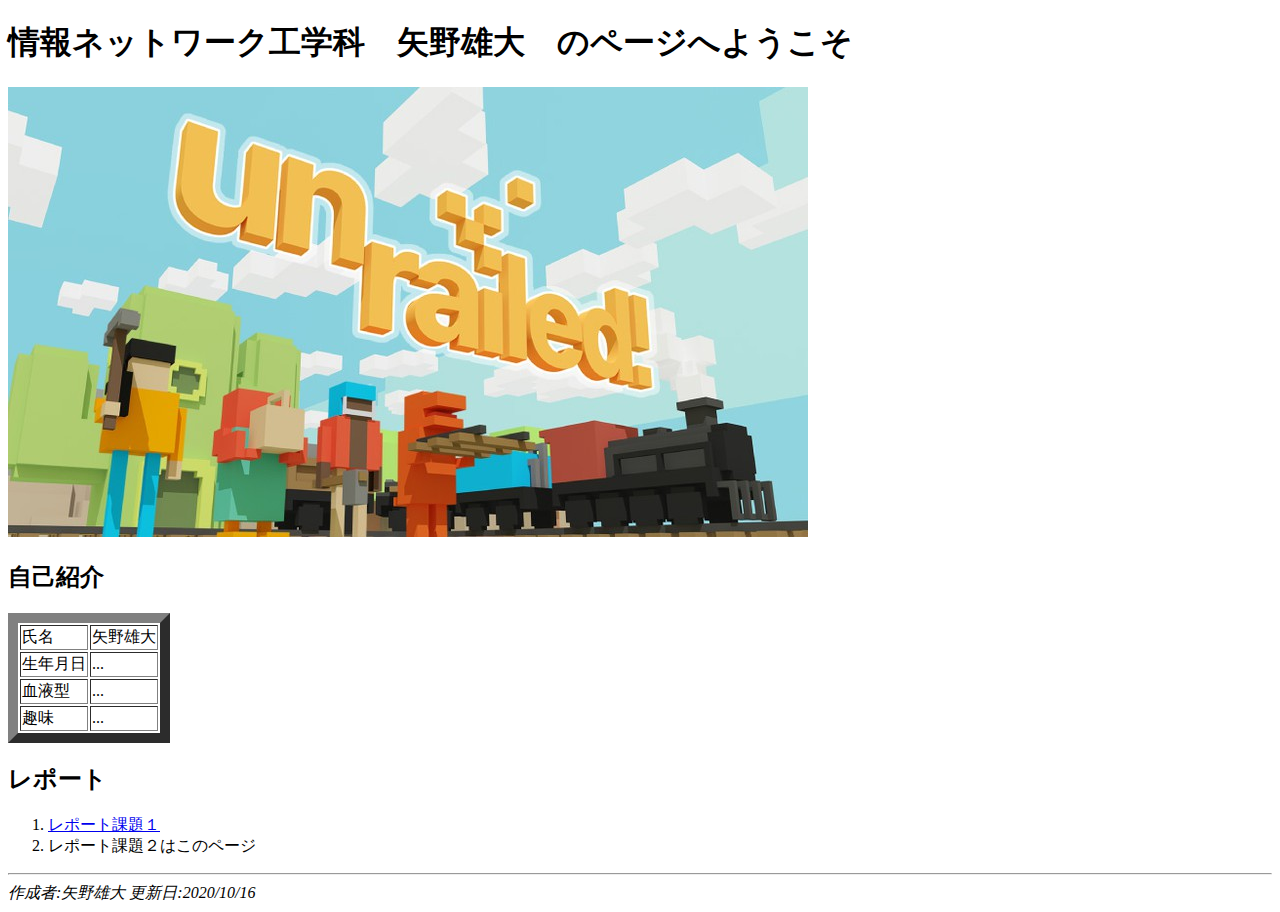
<file: index.html>
<!doctype html>
<html>
    <head>
        <meta charset="utf-8">
        <title>トップページ(課題２）</title>
    </head>
    <body>
        
        <h1>情報ネットワーク工学科　矢野雄大　のページへようこそ</h1>
        <img src="images/01.jpg" alt="画像1">
        <h2>自己紹介</h2>
        <table border="10">
            <tr><td>氏名</td> <td>矢野雄大</td></tr>
            <tr><td>生年月日</td> <td>...</td></tr>
            <tr><td>血液型</td> <td>...</td></tr>
            <tr><td>趣味</td> <td>...</td></tr>
        </table>
        
        <h2>レポート</h2>
        <ol>
        <li><a href="kadai1.html">レポート課題１</a></li>
        <li>レポート課題２はこのページ</li>
        </ol>
        
        <hr>
        <address>作成者:矢野雄大 更新日:2020/10/16</address>
             
    </body>
</html>
</file>
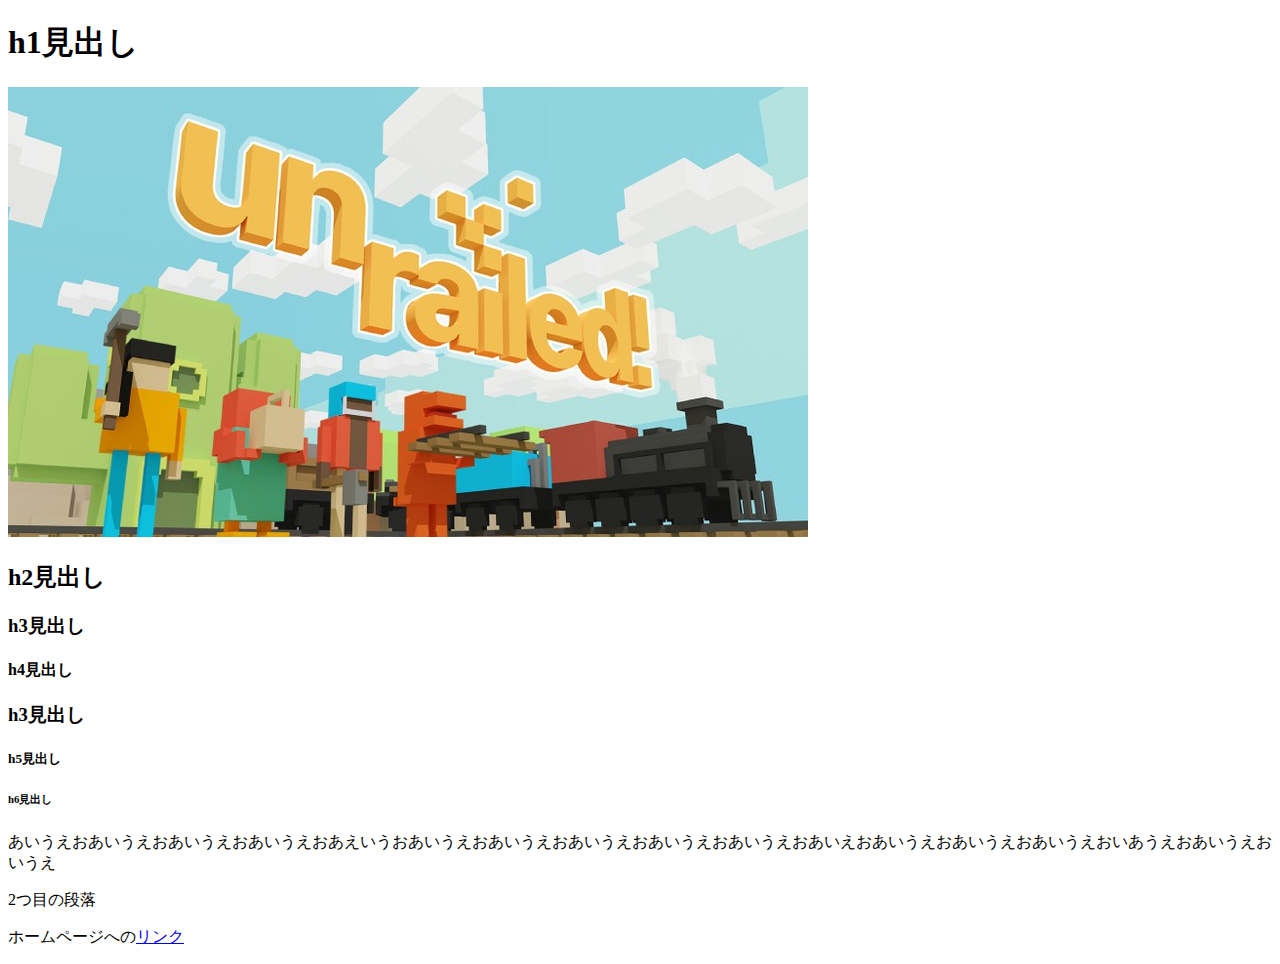
<file: enshu02.html>
<!-- コメントタグだよ～～～　-->
<!doctype html>
<html>
    <head>
        <meta charset="utf-8">
        <title>演習1</title>
    </head>
    <body>
        <h1>h1見出し</h1>
        
        <img src="images/01.jpg" alt="読み込めないときに出るよ">
        <h2>h2見出し</h2>
        <h3>h3見出し</h3>
        <h4>h4見出し</h4>
        <h3>h3見出し</h3>
        <h5>h5見出し</h5>
        <h6>h6見出し</h6>
        <p>あいうえおあいうえおあいうえおあいうえおあえいうおあいうえおあいうえおあいうえおあいうえおあいうえおあいえおあいうえおあいうえおあいうえおいあうえおあいうえおいうえ</p>
        <p>2つ目の段落</p>
        
        <p>ホームページへの<a href="https://www.nintendo.co.jp/">リンク</a></p>
    </body>
</html>
</file>
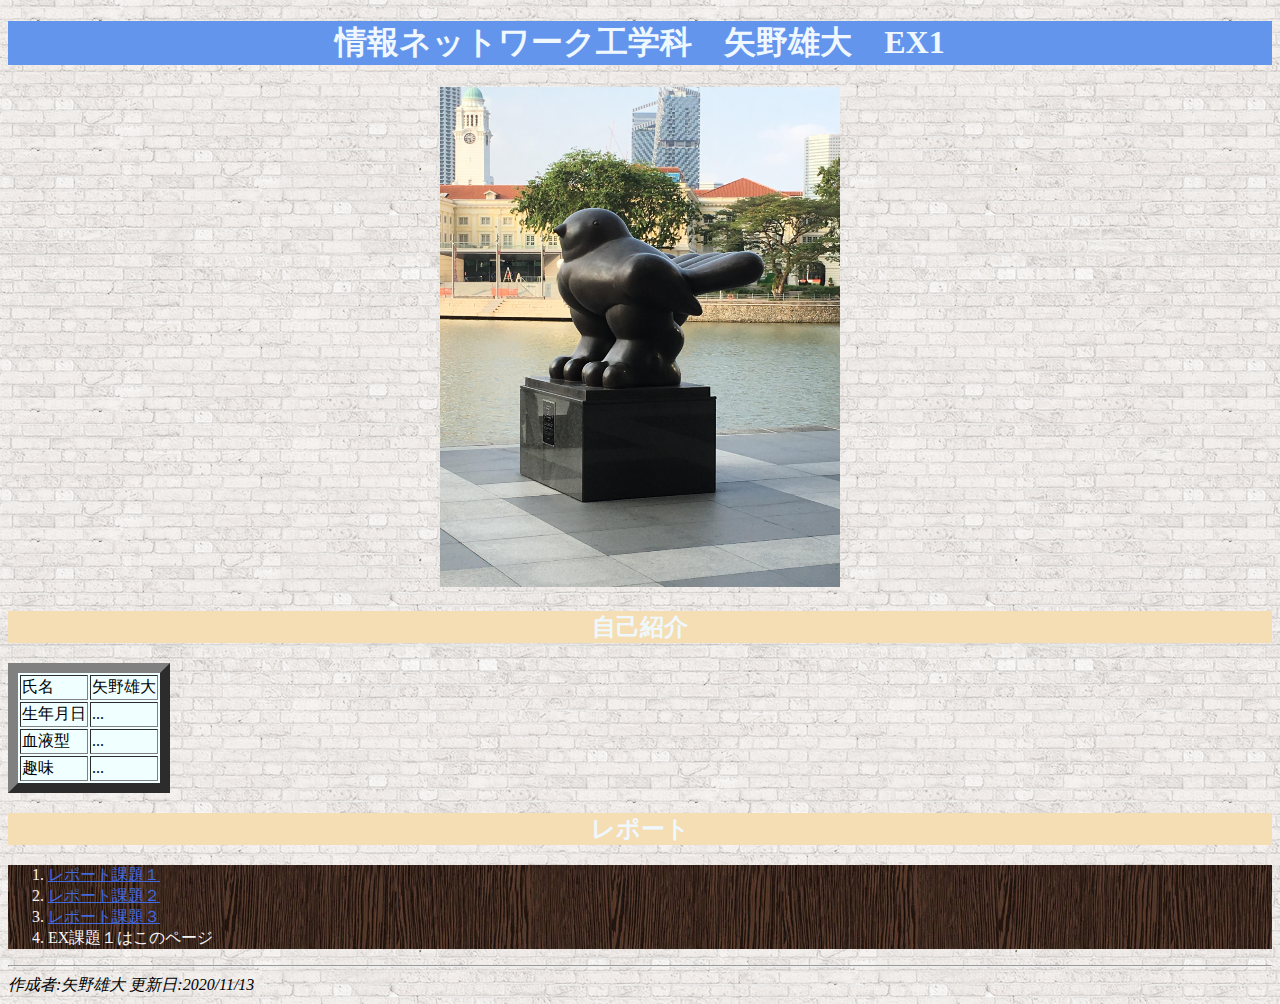
<file: ex1.html>
<!doctype html>
<html>
    <head>
        <meta charset="utf-8">
        <title>EX課題1</title>
        <link rel="stylesheet" type="text/css" href="css/ex1.css">
    </head>
    <body>
        
        <h1>情報ネットワーク工学科　矢野雄大　EX1</h1>
        <p>
            <img src="images/05.jpg" alt="カルディ" width="400" height="500">
        </p>
        <h2>自己紹介</h2>
        <table border="10">
            <tr><td>氏名</td> <td>矢野雄大</td></tr>
            <tr><td>生年月日</td> <td>...</td></tr>
            <tr><td>血液型</td> <td>...</td></tr>
            <tr><td>趣味</td> <td>...</td></tr>
        </table>
        
        <h2>レポート</h2>
        <ol>
        <li><a href="kadai1.html">レポート課題１</a></li>
        <li><a href="index.html">レポート課題２</a></li>
        <li><a href="kadai3.html">レポート課題３</a></li>
        <li> EX課題１はこのページ</li>
        </ol>
        
        <hr>
        <address>作成者:矢野雄大 更新日:2020/11/13</address>
             
    </body>
</html>
</file>
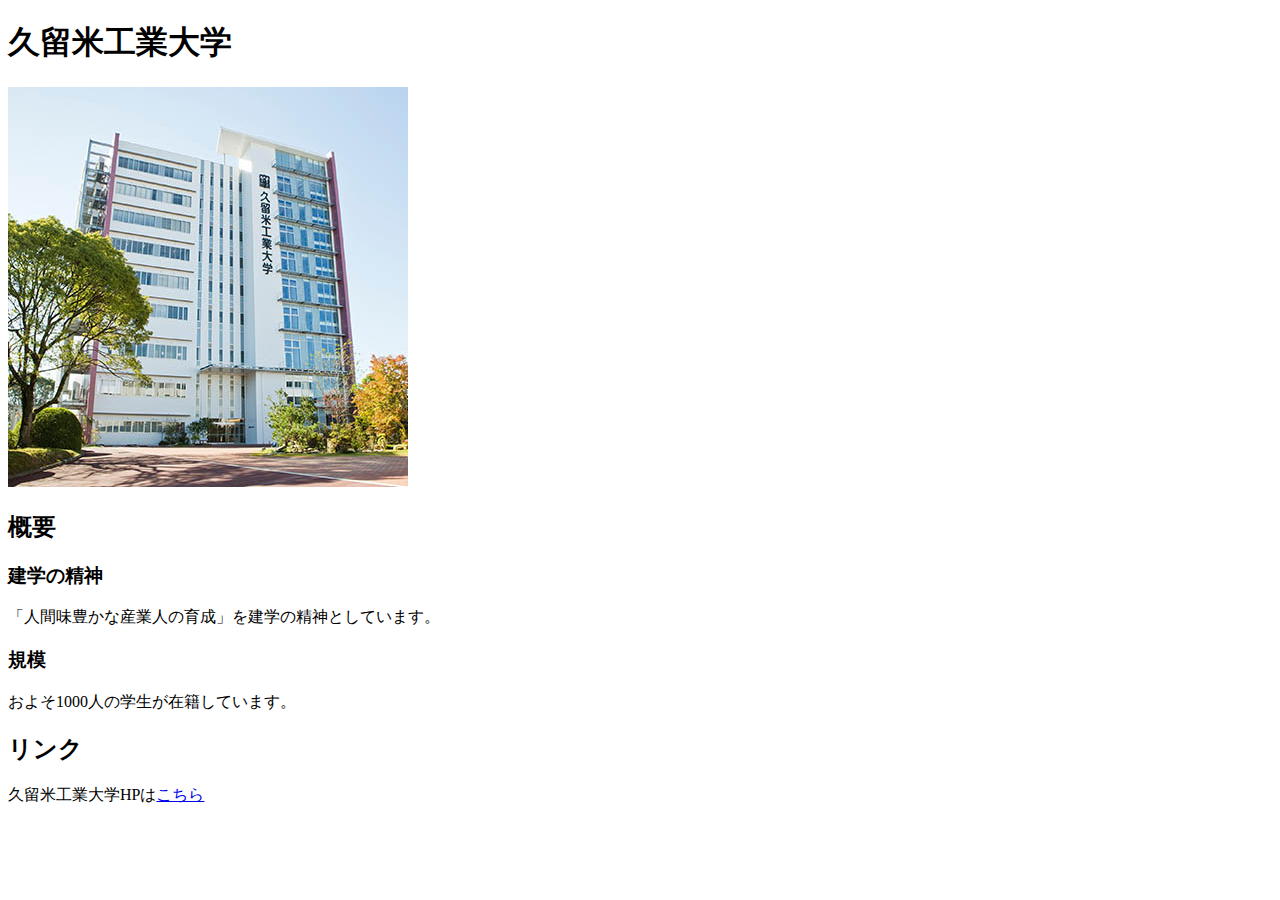
<file: kadai1.html>
<!doctype html>
<html>
    <head>
        <meta charset="utf-8">
        <title>課題１</title>
    </head>
    <body>
        <h1>久留米工業大学</h1>
        
        <img src="images/02.jpg"　alt="久留米工業大学">
        
        <h2>概要</h2>
        <h3>建学の精神</h3>
        <p>「人間味豊かな産業人の育成」を建学の精神としています。</p>
        <h3>規模</h3>
        <p>およそ1000人の学生が在籍しています。</p>
        <h2>リンク</h2>
        <p>久留米工業大学HPは<a href="https://www.kurume-it.ac.jp/">こちら</a></p>
    </body>
    
</html>
</file>
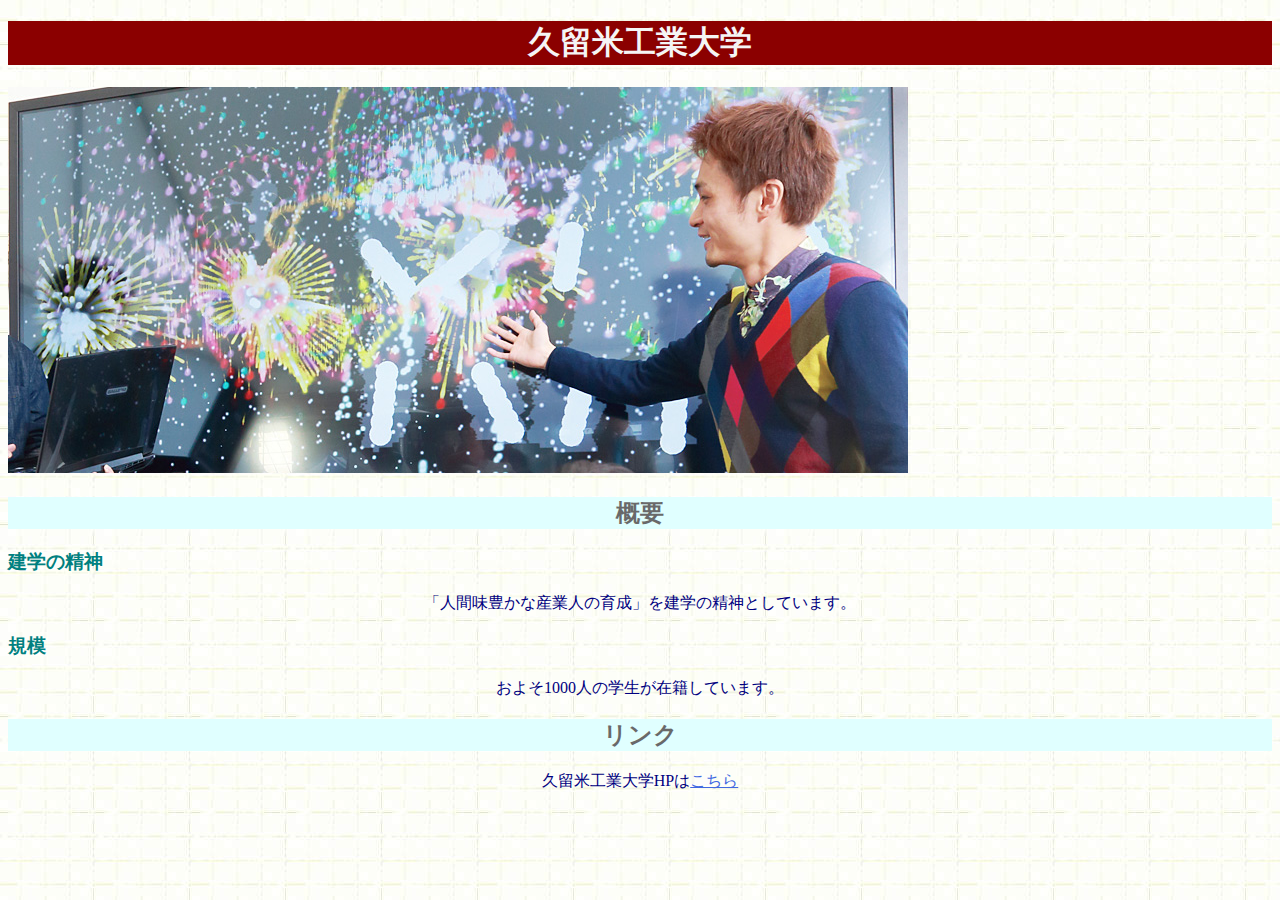
<file: kadai3.html>
<!doctype html>
<html>
    <head>
        <meta charset="utf-8">
        <title>課題３</title>
        <link rel="stylesheet" type="text/css" href="css/kadai3.css">
    </head>
    <body>
        <h1>久留米工業大学</h1>
        
        <img src="images/03.jpg"　alt="久留米工業大学">
        
        <h2>概要</h2>
        <h3>建学の精神</h3>
        <p>「人間味豊かな産業人の育成」を建学の精神としています。</p>
        <h3>規模</h3>
        <p>およそ1000人の学生が在籍しています。</p>
        <h2>リンク</h2>
        <p>久留米工業大学HPは<a href="https://www.kurume-it.ac.jp/">こちら</a></p>
    </body>
    
</html>
</file>
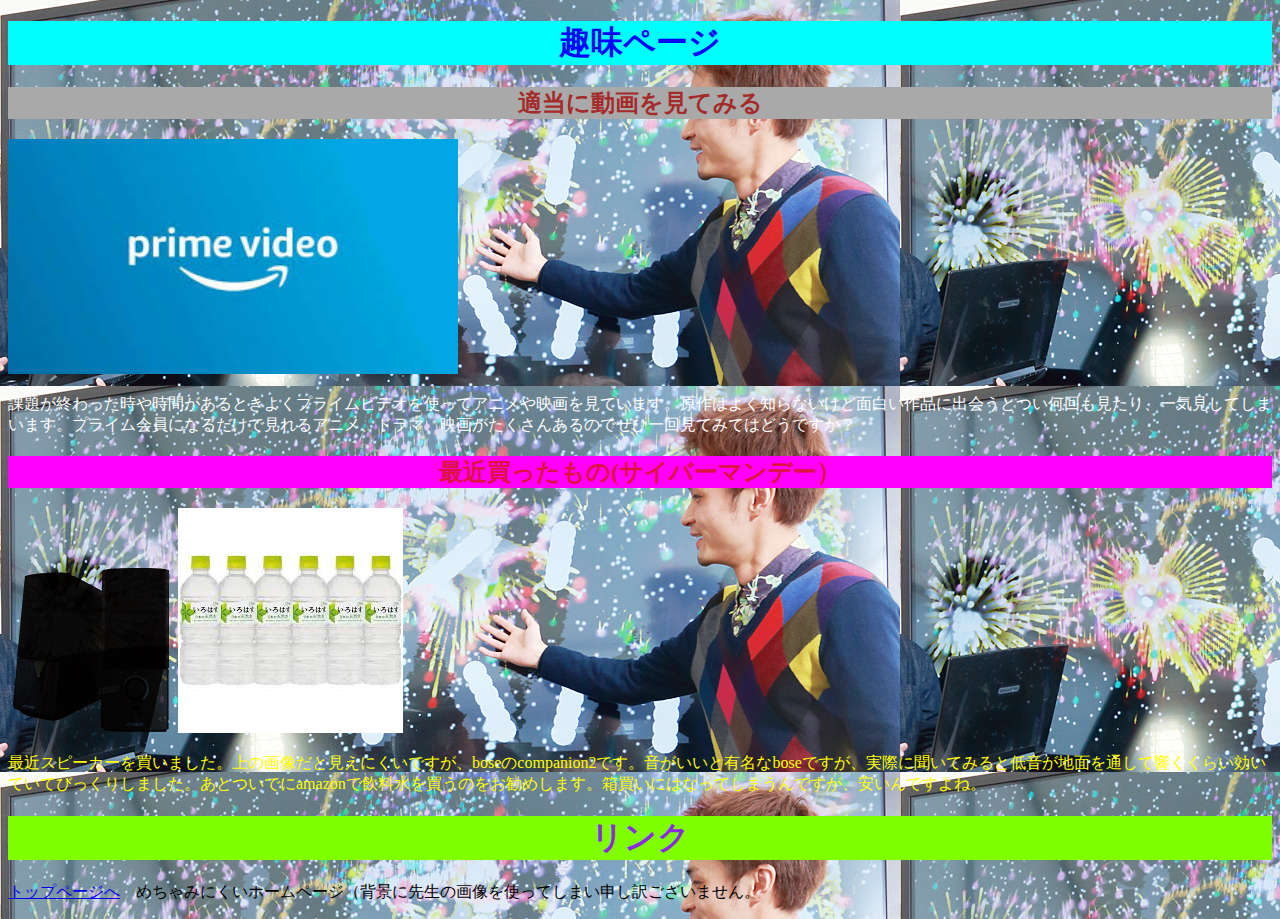
<file: kadai4.html>
<!doctype html>
<html>
    <head>
        <meta charset="utf-8">
        <title>課題4</title>
        <link rel="stylesheet" type="text/css" href="css/kadai4.css">
    </head>
    <body>
        
        <h1 class="a-h1">趣味ページ</h1>
        
        <h2 class="a-h2">適当に動画を見てみる</h2>
        <img src="images/primevideo.jpg"　alt="primevideo"　 width="450">
        <p class="p1">
            課題が終わった時や時間があるときよくプライムビデオを使ってアニメや映画を見ています。原作はよく知らないけど面白い作品に出会うとつい何回も見たり、一気見してしまいます。プライム会員になるだけで見れるアニメ、ドラマ、映画がたくさんあるのでぜひ一回見てみてはどうですか？   
        </p>
        <h2 class="b-h2">最近買ったもの(サイバーマンデー）</h2>
        <img src="images/shopping.png" alt="スピーカー"> <img src="images/syumi2.jpg" alt="いろはす">
        <p class="p2">
            最近スピーカーを買いました。上の画像だと見えにくいですが、boseのcompanion2です。音がいいと有名なboseですが、実際に聞いてみると低音が地面を通して響くくらい効いていてびっくりしました。あとついでにamazonで飲料水を買うのをお勧めします。箱買いにはなってしまうんですが、安いんですよね。
        
        </p>
        <h1 class="b-h1">リンク</h1>
        <p><a href="index.html">トップページへ</a>　めちゃみにくいホームページ（背景に先生の画像を使ってしまい申し訳ございません。</p>
    </body>
</html>
</file>
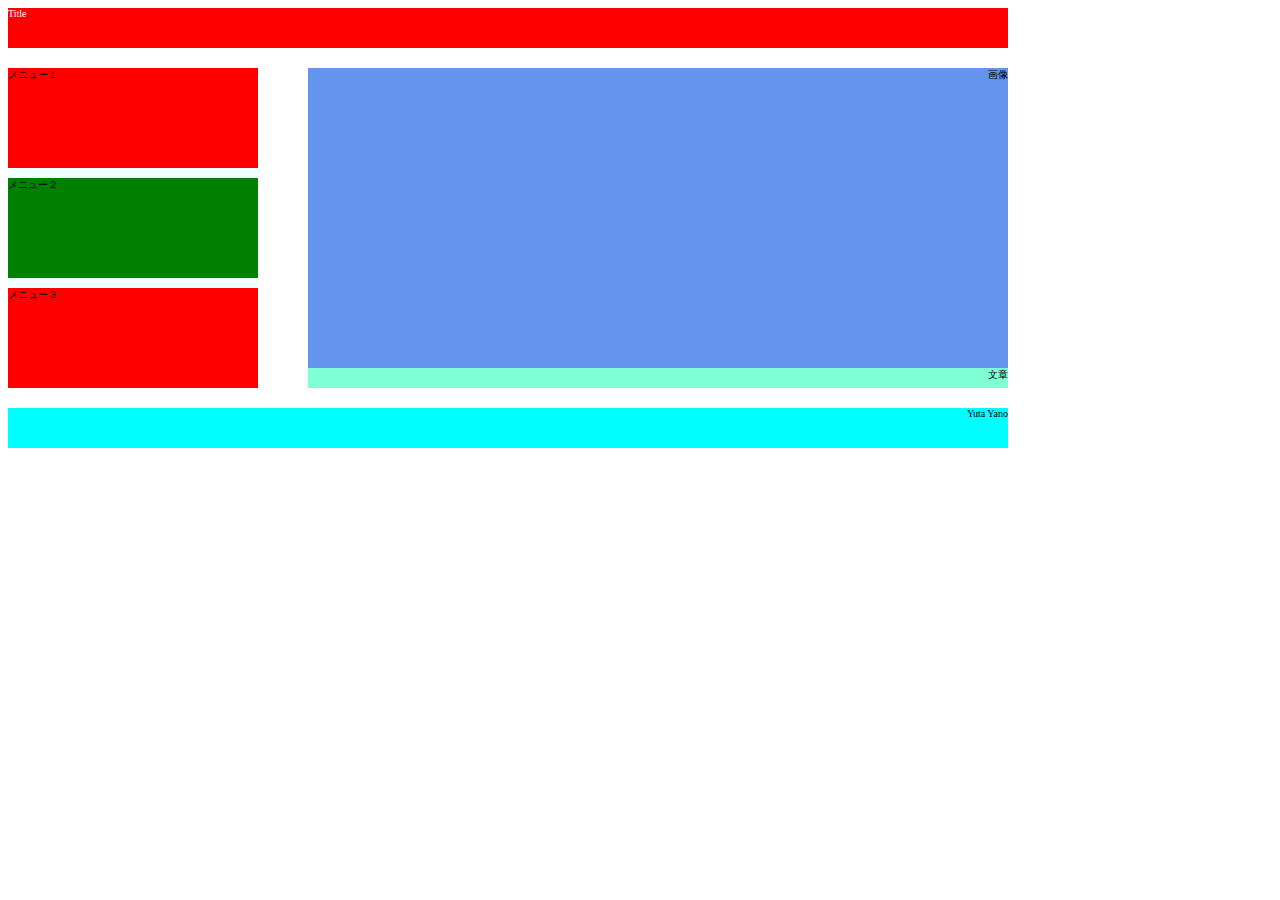
<file: kadai5.html>
<!doctype html>
<html>
    <head>
        <meta charset="utf-8">
        <title>課題５</title>
        <link rel="stylesheet" type="text/css" href="css/kadai5.css">
    </head>
    <body>
    <div class="title"> 
        Title
    </div>
    <div class="menu">
    <div class="menuitem1">
         <div class="menu1">
             メニュー１
         </div>
         <div class="menu2">
             メニュー２
         </div>
         <div class="menu3">
             メニュー３
         </div>
    </div>
        
    <div class="menuitem2">
         <div class="image1">
             画像
         </div>
         <div class="sentences">
             文章
         </div>
    </div>
       
    </div>
    <div class="footer"> 
        Yuta Yano
    </div>
    </body>
</html>
</file>
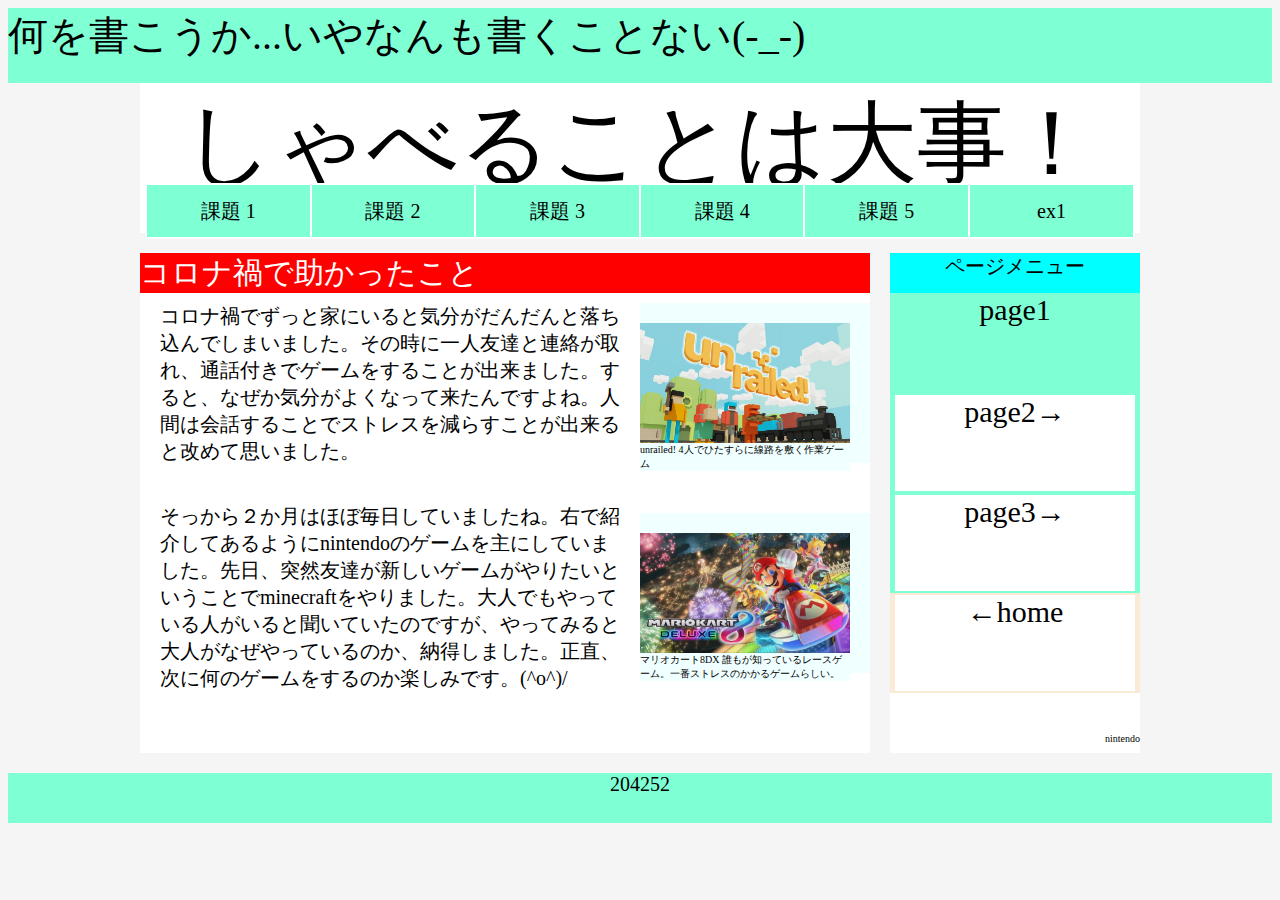
<file: final/page1.html>
<!doctype html>
<html>
    <head>
        <meta charset="utf-8">
        <title>page1</title>
        <link rel="stylesheet" type="text/css"
        href="css/page1.css">
        <style>
            a{
                text-decoration: none;
            }
        </style>
    </head>
    <body>
    <div class="title">
        何を書こうか...いやなんも書くことない(-_-)
    </div>
    <div class="menu">
        <div class="menu-top">
            <div class="menu-top1">
                しゃべることは大事！
            </div>
            <div class="menu-top2">
                <table>
                    <tr>
                        <td>
                            <a href="https://e204252yy.github.io/kadai1.html">課題 1</a>
                        </td>
                        <td>
                            <a href="https://e204252yy.github.io/">課題 2</a>
                        </td>
                        <td>
                            <a href="https://e204252yy.github.io/kadai3.html">課題 3</a>
                        </td>
                        <td>
                            <a href="https://e204252yy.github.io/kadai4.html">課題 4</a>
                        </td>
                        <td>
                            <a href="https://e204252yy.github.io/kadai5.html">課題 5</a>
                        </td>
                        <td>
                            <a href="https://e204252yy.github.io/ex1.html">ex1</a>
                        </td>
                    </tr>
                </table>
            </div>
        </div>
        <div class="menu-contents">
            <div class="menu-contents1">
                <div class="menu-heading1">
                    コロナ禍で助かったこと
                </div>
                <div class="menu-sentence1">
                    コロナ禍でずっと家にいると気分がだんだんと落ち込んでしまいました。その時に一人友達と連絡が取れ、通話付きでゲームをすることが出来ました。すると、なぜか気分がよくなって来たんですよね。人間は会話することでストレスを減らすことが出来ると改めて思いました。
                </div>
                <div class="image1-contents">
                <div class="image1">
                    <img src="images/01.jpg" alt="画像１" width="210" height="120">
                </div>
                <div class="image1-sentence1">
                    unrailed! 4人でひたすらに線路を敷く作業ゲーム
                </div>
                </div>
                <div class="menu-sentence2">
                    そっから２か月はほぼ毎日していましたね。右で紹介してあるようにnintendoのゲームを主にしていました。先日、突然友達が新しいゲームがやりたいということでminecraftをやりました。大人でもやっている人がいると聞いていたのですが、やってみると大人がなぜやっているのか、納得しました。正直、次に何のゲームをするのか楽しみです。(^o^)/
                </div>
                <div class="image1-contents">
                <div class="image1">
                    <img src="images/02.jpg" alt="画像２" width="210" height="120">
                </div>
                <div class="image1-sentence1">
                    マリオカート8DX 誰もが知っているレースゲーム。一番ストレスのかかるゲームらしい。
                </div>
                </div>
                
            </div>
            <div class="menu-contents2">
                <div class="contents-page">
                    ページメニュー
                </div>
                <div class="contents-page1">
                    page1
                </div>
                <div class="contents-page2">
                    <div class="contents-sentence">
                        <a href="page2.html">
                            page2→
                        </a>
                    </div>
                </div>
                <div class="contents-page3">
                    <div class="contents-sentence">
                        <a href="page3.html">
                            page3→
                        </a>
                    </div>
                </div>
                <div class="contents-page4">
                    <div class="contents-sentence">
                        <a href="index.html">
                            ←home
                        </a>
                    </div>
                </div>
                <div class="contents-page5">
                    <a href="https://www.nintendo.co.jp/">nintendo</a>
                </div>
            </div>
        </div>
    </div>
    <div class="footer">
        204252
    </div>
    </body>
</html
</file>
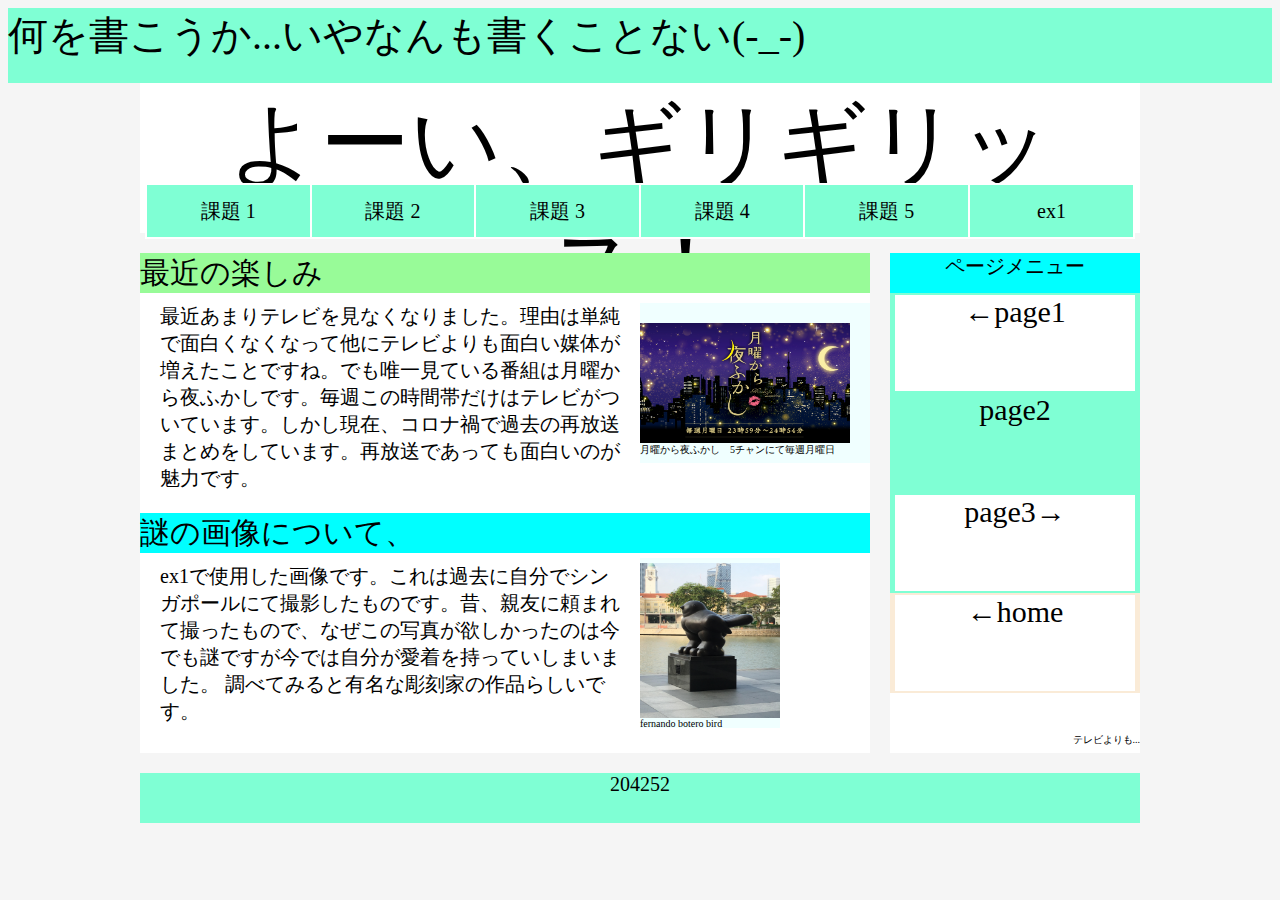
<file: final/page2.html>
<!doctype html>
<html>
    <head>
        <meta charset="utf-8">
        <title>page2</title>
        <link rel="stylesheet" type="text/css"
        href="css/page2.css">
        <style>
            a{
                text-decoration: none;
            }
        </style>
    </head>
    <body>
    <div class="title">
        何を書こうか...いやなんも書くことない(-_-)
    </div>
    <div class="menu">
        <div class="menu-top">
            <div class="menu-top1">
                よーい、ギリギリッス！
            </div>
            <div class="menu-top2">
                <table>
                    <tr>
                        <td>
                            <a href="https://e204252yy.github.io/kadai1.html">課題 1</a>
                        </td>
                        <td>
                            <a href="https://e204252yy.github.io/">課題 2</a>
                        </td>
                        <td>
                            <a href="https://e204252yy.github.io/kadai3.html">課題 3</a>
                        </td>
                        <td>
                            <a href="https://e204252yy.github.io/kadai4.html">課題 4</a>
                        </td>
                        <td>
                            <a href="https://e204252yy.github.io/kadai5.html">課題 5</a>
                        </td>
                        <td>
                            <a href="https://e204252yy.github.io/ex1.html">ex1</a>
                        </td>
                    </tr>
                </table>
            </div>
        </div>
        <div class="menu-contents">
            <div class="menu-contents1">
                <div class="menu-heading1">
                    最近の楽しみ
                </div>
                 <div class="menu-sentence1">
                    最近あまりテレビを見なくなりました。理由は単純で面白くなくなって他にテレビよりも面白い媒体が増えたことですね。でも唯一見ている番組は月曜から夜ふかしです。毎週この時間帯だけはテレビがついています。しかし現在、コロナ禍で過去の再放送まとめをしています。再放送であっても面白いのが魅力です。
                </div>
                <div class="image1-contents">
                <div class="image1">
                    <img src="images/03.jpg" alt="画像３" width="210" height="120">
                </div>
                <div class="image1-sentence1">
                    月曜から夜ふかし　5チャンにて毎週月曜日
                </div>
                </div>
                <div class="menu-heading2">
                    謎の画像について、
                </div>
                <div class="menu-sentence1">
                    ex1で使用した画像です。これは過去に自分でシンガポールにて撮影したものです。昔、親友に頼まれて撮ったもので、なぜこの写真が欲しかったのは今でも謎ですが今では自分が愛着を持っていしまいました。 調べてみると有名な彫刻家の作品らしいです。
                </div>
                <div class="image2-contents">
                <div class="image2">
                    <img src="images/04.jpg" alt="画像４" width="140" height="155">
                </div>
                <div class="image2-sentence2">
                    fernando botero bird
                </div>  
                </div>
            </div>
            <div class="menu-contents2">
                <div class="contents-page">
                    ページメニュー
                </div>
                <div class="contents-page1">
                    <div class="contents-sentence">
                        <a href="page1.html">
                            ←page1
                        </a>
                    </div>
                </div>
                <div class="contents-page2">
                    page2
                </div>
                <div class="contents-page3">
                    <div class="contents-sentence">
                        <a href="page3.html">
                            page3→
                        </a>
                    </div>
                </div>
                <div class="contents-page4">
                    <div class="contents-sentence">
                        <a href="index.html">
                            <a href="index.html">
                                ←home
                            </a>
                        </a>
                    </div>
                </div>
                <div class="contents-page5">
                    <a href="https://www.youtube.com/">テレビよりも...</a>
                </div>
            </div
        </div>
    </div>
    <div class="footer">
        204252
    </div>
    </body>
</html
</file>
<file: css/ex1.css>
h1{
    color:aliceblue;
    text-align:center;
    background-color:cornflowerblue;
}

h2{
    color:aliceblue;
    text-align:center;
    background-color:wheat;
}
p{
    text-align: center;
}

table{
    color:black;
    background-color:azure;
    
}
body{
    background-image:url(../images/05-white-brick.png);
}
ol{
    color:whitesmoke;
    background-image:url(../images/Melamine-wood-002.png)
}
a{
    color:royalblue;
}
</file>
<file: css/kadai3.css>
h1{
    color:whitesmoke;
    text-align: center;
    background-color:darkred;
    
}
h2{
    color:dimgray;
    text-align: center;
    background-color:lightcyan
}
h3{
    color:teal;
}
p{
    color:navy;
    text-align: center;
}
a{
    color:royalblue;
}
body{
    background-image:url(../images/b072.jpg);
}
</file>
<file: css/kadai4.css>
h1.a-h1{
    color:blue;
    text-align: center;
    background-color: aqua;
}
h2.a-h2{
    color:brown;
    text-align: center;
    background-color: darkgrey;
}
h2.b-h2{
    color:crimson;
    text-align: center;
    background-color: fuchsia;
}


h1.b-h1{
    color:blueviolet;
    text-align: center;
    background-color: chartreuse;
}
body{
    background-image:url(../images/03.jpg);
}
p.p1{
    color:white;
}
p.p2{
    color:yellow;
}
</file>
<file: css/kadai5.css>
div.title{
    width:1000px;
    height:40px;
    background-color: red;
    font-size: 10px;
    color:white;
    margin-bottom: 20px;
}
div.menu{
    font-size: 0;
    width:1000px;
    height:320px;
}
div.menuitem1{
    display:inline-block;
    vertical-align: top;
    width:250px;
    height:320px;
    background-color:azure;
    margin-right: 50px;
}
div.menu1{
    display:inline-block;
    vertical-align: top;
    width:250px;
    height:100px;
    background-color:red;
    margin-bottom: 10px;
    font-size:10px;
    text-align: left;
}
div.menu2{
    display:inline-block;
    vertical-align: top;
    width:250px;
    height:100px;
    background-color:green;
    margin-bottom: 10px;
    font-size:10px;
    text-align: left;
}
div.menu3{
    display:inline-block;
    vertical-align: top;
    width:250px;
    height:100px;
    background-color:red;
    font-size:10px;
    text-align: left;
    
}
div.menuitem2{
    display:inline-block;
    vertical-align: top;
    width:700px;
    height:320px;
    background-color:gainsboro;
}
div.image1{
    display:inline-block;
    vertical-align:top;
    width:700px;
    height:300px;
    background-color:cornflowerblue;
    font-size: 10px;
    text-align: right;
}
div.sentences{
    display: inline-block;
    vertical-align: top;
    width:700px;
    height:20px;
    background-color: aquamarine;
    font-size: 10px;
    text-align: right;
}

div.footer{
    width: 1000px;
    height: 40px;
    background-color:aqua;
    font-size: 10px;
    text-align: right;
    margin-top: 20px;    
}
</file>
<file: final/css/page1.css>
body{
    background-color: whitesmoke;
}
div.title{
    width:auto;
    height:75px;
    background-color: aquamarine;
    font-size:40px;
    color:black;  
}
div.menu{
    margin-left: auto;
    margin-right: auto;
    margin-bottom: auto;
    font-size:0;
    width:1000px;
    height:auto;
    background-color: whitesmoke;
}
.menu-top{
    display: inline-block;
    vertical-align: top;
    width: 1000px;
    height:150px;
    background-color: azure;
}
.menu-top1{
    display: inline-block;
    vertical-align: top;
    width:1000px;
    height:100px;
    background-color: white;
    font-size:90px;
    color:black;
    text-align: center;
}
.menu-top2{
    display: inline-block;
    vertical-align: top;
    width:1000px;
    height:50px;
    background-color: white;
}
table{
    width:990px;
    height:50px;
    background-color: white;
    margin-left: 5px;
}
td{
    width:165px;
    height:50px;
    background-color:aquamarine;
    font-size: 20px;
    text-align: center;
}
a{
    color:black;
}
.menu-contents{
    display: inline-block;
    vertical-align: top;
    width: 1000px;
    height:500px;
    background-color: whitesmoke;
    margin-top: 20px;
}
.menu-contents1{
    display: inline-block;
    vertical-align: top;
    width:730px;
    height:500px;
    background-color: white;
    margin-right: 20px;
}
.menu-heading1{
    display: inline-block;
    vertical-align: top;
    width:730px;
    height:40px;
    background-color: red;
    font-size:30px;
    color:white;  
}
.menu-sentence1{
    display: inline-block;
    vertical-align: top;
    width:460px;
    height:200px;
    font-size:20px;
    color:black;
    margin-left: 20px;
    margin-right: 20px;
    margin-top: 10px;
}
.menu-sentence2{
    display: inline-block;
    vertical-align: top;
    width:460px;
    height:200px;
    font-size:20px;
    color:black;
    margin-left: 20px;
    margin-right: 20px;
}
.image1-contents{
    display: inline-block;
    vertical-align: top;
    width:230px;
    height:160px;
    background-color: azure;
    margin-top: 10px;
}
.image1{
    display: inline-block;
    vertical-align: top;
    width:230;
    height:120;
    background-color: aqua;
    margin-right: 20px;
    margin-top: 20px;
}
.image1-sentence1{
    display: inline-block;
    vertical-align: top;
    width:230;
    height:20;
    background-color: azure;
    margin-right: 20px;
    font-size: 10px;
    color:black;
}
.menu-contents2{
    display: inline-block;
    vertical-align: top;
    width:250px;
    height:500px;
    background-color: white;
}
.contents-page{
    display: inline-block;
    vertical-align: top;
    width:250px;
    height:40px;
    background-color: aqua;
    font-size: 20px;
    color:black;
    text-align: center;
}
.contents-sentence{
    display: inline-block;
    vertical-align: top;
    width:240px;
    height:96px;
    background-color: white;
    margin-bottom: 2px;
    margin-left: 5px;
    margin-right: 5px;
    margin-top: 2px;
    font-size:30px;
    color:black;
    text-align: center;
}
.contents-page1{
    display: inline-block;
    vertical-align: top;
    width:250px;
    height:100px;
    background-color:aquamarine;
    font-size:30px;
    color:black;
    text-align: center;
}
.contents-page2{
    display: inline-block;
    vertical-align: top;
    width:250px;
    height: 100px;
    background-color:aquamarine;
}
.contents-page3{
    display: inline-block;
    vertical-align: top;
    width:250px;
    height: 100px;
    background-color:aquamarine;
}
.contents-page4{
    display: inline-block;
    vertical-align: top;
    width:250px;
    height: 100px;
    background-color:antiquewhite;  
}
.contents-page5{
    display:inline-block;
    vertical-align:top;
    width:250px;
    height:20px;
    background-color: white;
    margin-top: 40px;
    font-size: 10px;
    color:red;
    text-align: right;
}
.footer{
    width:auto;
    height:50px;
    background-color: aquamarine;
    font-size: 20px;
    color:black;
    text-align:center;
    margin-top: 20px;
}
</file>
<file: final/css/page2.css>
body{
    background-color: whitesmoke;
}
div.title{
    width:auto;
    height:75px;
    background-color: aquamarine;
    font-size:40px;
    color:black;  
}
div.menu{
    margin-left: auto;
    margin-right: auto;
    margin-bottom: auto;
    font-size:0;
    width:1000px;
    height:auto;
    background-color: whitesmoke;
}
.menu-top{
    display: inline-block;
    vertical-align: top;
    width: 1000px;
    height:150px;
    background-color: azure;
}
.menu-top1{
    display: inline-block;
    vertical-align: top;
    width:1000px;
    height:100px;
    background-color: white;
    font-size:90px;
    color:black;
    text-align: center;
}
.menu-top2{
    display: inline-block;
    vertical-align: top;
    width:1000px;
    height:50px;
    background-color: white;
}
table{
    width:990px;
    height:50px;
    background-color: white;
    margin-left: 5px;
}
td{
    width:165px;
    height:50px;
    background-color:aquamarine;
    font-size: 20px;
    text-align: center;
}
a{
    color:black;
}
.menu-contents{
    display: inline-block;
    vertical-align: top;
    width: 1000px;
    height:500px;
    background-color: whitesmoke;
    margin-top: 20px;
}
.menu-contents1{
    display: inline-block;
    vertical-align: top;
    width:730px;
    height:500px;
    background-color: white;
    margin-right: 20px;
}
.menu-heading1{
    display: inline-block;
    vertical-align: top;
    width:730px;
    height:40px;
    background-color: palegreen;
    font-size:30px;
    color:black;  
}
.menu-sentence1{
    display: inline-block;
    vertical-align: top;
    width:460px;
    height:200px;
    font-size:20px;
    color:black;
    margin-left: 20px;
    margin-right: 20px;
    margin-top: 10px;
}
.image1-contents{
    display: inline-block;
    vertical-align: top;
    width:230px;
    height:160px;
    background-color: azure;
    margin-top: 10px;
}
.image1{
    display: inline-block;
    vertical-align: top;
    width:230;
    height:120;
    background-color: aqua;
    margin-right: 20px;
    margin-top: 20px;
}
.image1-sentence1{
    display: inline-block;
    vertical-align: top;
    width:230;
    height:20;
    background-color: azure;
    margin-right: 20px;
    font-size: 10px;
    color:black;
}
.image2-contents{
    display: inline-block;
    vertical-align: top;
    width:140px;
    height:165px;
    background-color: azure;
    margin-top: 5px;
}
.image2{
    display: inline-block;
    vertical-align: top;
    width:140px;
    height:155px;
    background-color: azure;
    margin-top:5px;   
}
.image2-sentence2{
    display: inline-block;
    vertical-align: top;
    width:140px;
    height:10px;
    background-color: azure;
    font-size: 10px;
    color:black;  
}
.menu-heading2{
    display: inline-block;
    vertical-align: top;
    width:730px;
    height:40px;
    background-color: aqua;
    font-size:30px;
    color:black;
    margin-top: 10px;
}
.menu-contents2{
    display: inline-block;
    vertical-align: top;
    width:250px;
    height:500px;
    background-color: white;
}
.contents-page{
    display: inline-block;
    vertical-align: top;
    width:250px;
    height:40px;
    background-color: aqua;
    font-size: 20px;
    color:black;
    text-align: center;
}
.contents-sentence{
    display: inline-block;
    vertical-align: top;
    width:240px;
    height:96px;
    background-color: white;
    margin-bottom: 2px;
    margin-left: 5px;
    margin-right: 5px;
    margin-top: 2px;
    font-size:30px;
    color:black;
    text-align: center;
}
.contents-page1{
    display: inline-block;
    vertical-align: top;
    width:250px;
    height:100px;
    background-color:aquamarine;
}
.contents-page2{
    display: inline-block;
    vertical-align: top;
    width:250px;
    height: 100px;
    background-color:aquamarine;
    font-size:30px;
    color:black;
    text-align: center;
}
.contents-page3{
    display: inline-block;
    vertical-align: top;
    width:250px;
    height: 100px;
    background-color:aquamarine;
}
.contents-page4{
    display: inline-block;
    vertical-align: top;
    width:250px;
    height: 100px;
    background-color:antiquewhite;  
}
.contents-page5{
    display:inline-block;
    vertical-align:top;
    width:250px;
    height:20px;
    background-color: white;
    margin-top: 40px;
    font-size: 10px;
    color:red;
    text-align: right;
}
.footer{
    width:auto;
    height:50px;
    background-color: aquamarine;
    font-size: 20px;
    color:black;
    text-align:center;
    margin-top: 20px;
}
</file>
